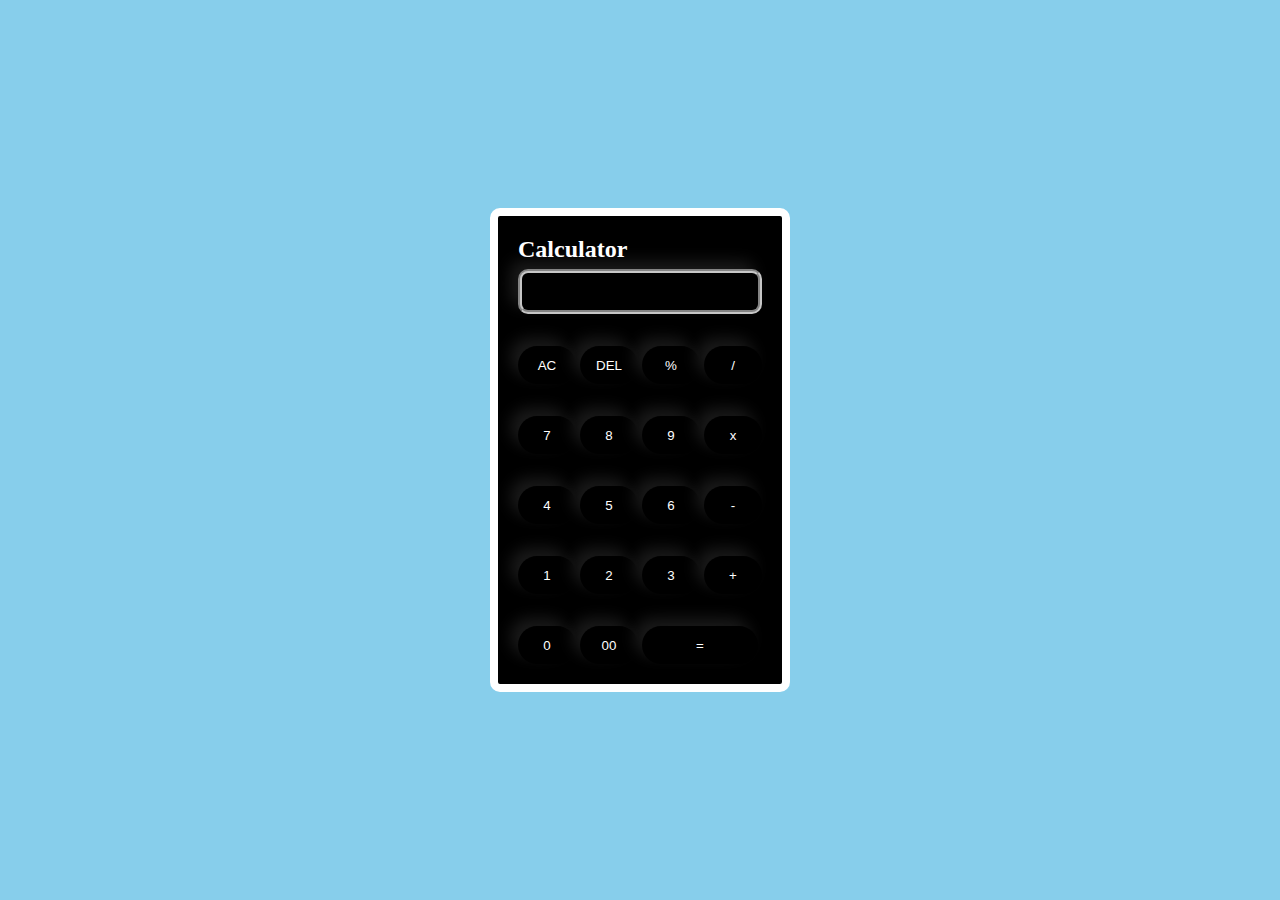
<file: calculator/index.html>
<!DOCTYPE html>
<html lang="en">
<head>
    <meta charset="UTF-8">
    <meta name="viewport" content="width=device-width, initial-scale=1.0">
    <title>Document</title>
    <style>
        *{
            margin: 0;
            padding: 0;
            box-sizing: border-box;
        }
        body{
            min-height: 100vh;
            display: flex;
            align-items: center;
            justify-content: center;
            background: skyblue;
        }
        .container{
            width: 300px;
            background: black;
            padding: 20px;
            border: 8px solid white;
            border-radius: 10px;

        }
        form{
            display: flex;
            flex-direction: column;
            justify-content: center;
            gap: 2rem;
           
        }
        .display{
            display: flex;
            justify-content: flex-end;
            
        }
        .display input{
            display: flex;
            text-align: right;
            flex: 1;
            border-radius: 10px;
            outline: 0;
            border: 0;
           font-size: 16px;
            padding: 10px;
            height: 45px;
            border: 4px groove rgba(248, 248, 248, 0.8);
        }
        input{
            outline: 0;
            border: 0;
            
            flex: 1;
            cursor: pointer;
            width: 58px;
            height: 38px;
            color: white;
            border-radius: 20px;
            background: transparent;
            box-shadow: -8px -8px 15px rgba(255, 255, 255, 0.1), 5px 5px 15px rgba(0, 0, 0, 0.2);
        }
        .equal{
            width: 116px;
        }
        h2{
            color: white;
            margin-bottom: 6px;
        }
       
    </style>
</head>
<body>
    <div class="container">
        <h2>Calculator</h2>
        <form action="">
            <div class="display">
                <input type="text" name="display" autofocus>
            </div>
            <div class="color">
                <input type="button" value="AC" onclick="display.value = ''">
                <input type="button" value="DEL" onclick="display.value = (display.value).toString().slice(0, -1)" >
                <input type="button" value="%" onclick="display.value = display.value/100 ">
                <input type="button" value="/" class="operator" onclick="display.value += '/'">
            </div>
            <div class="">
                <input type="button" value="7" onclick="display.value += '7'">
                <input type="button" value="8" onclick="display.value += '8'">
                <input type="button" value="9" onclick="display.value += '9'">
                <input type="button" value="x" class="operator" onclick="display.value += '*'">
            </div>
            <div class="">
                <input type="button" value="4" onclick="display.value += '4'">
                <input type="button" value="5" onclick="display.value += '5'">
                <input type="button" value="6" onclick="display.value += '6'">
                <input type="button" class="operator" value="-" onclick="display.value += '-'">
            </div>
            <div class="">
                <input type="button" value="1" onclick="display.value += '1'">
                <input type="button" value="2" onclick="display.value += '2'">
                <input type="button" value="3" onclick="display.value += '3'">
                <input type="button" class="operator" value="+" onclick="display.value += '+'">
            </div>
            

            
            <div class="">
                <input type="button" value="0" onclick="display.value += '0'">
                <input type="button" value="00" onclick="display.value += '00'">
                <input class="equal" type="button" value="=" onclick="display.value = eval(display.value)">
               
                
            </div>
        </form>
    </div>
</body>
</html>


<!-- onclick="display.value = display.value.toString().splice(0, 1)  -->
</file>
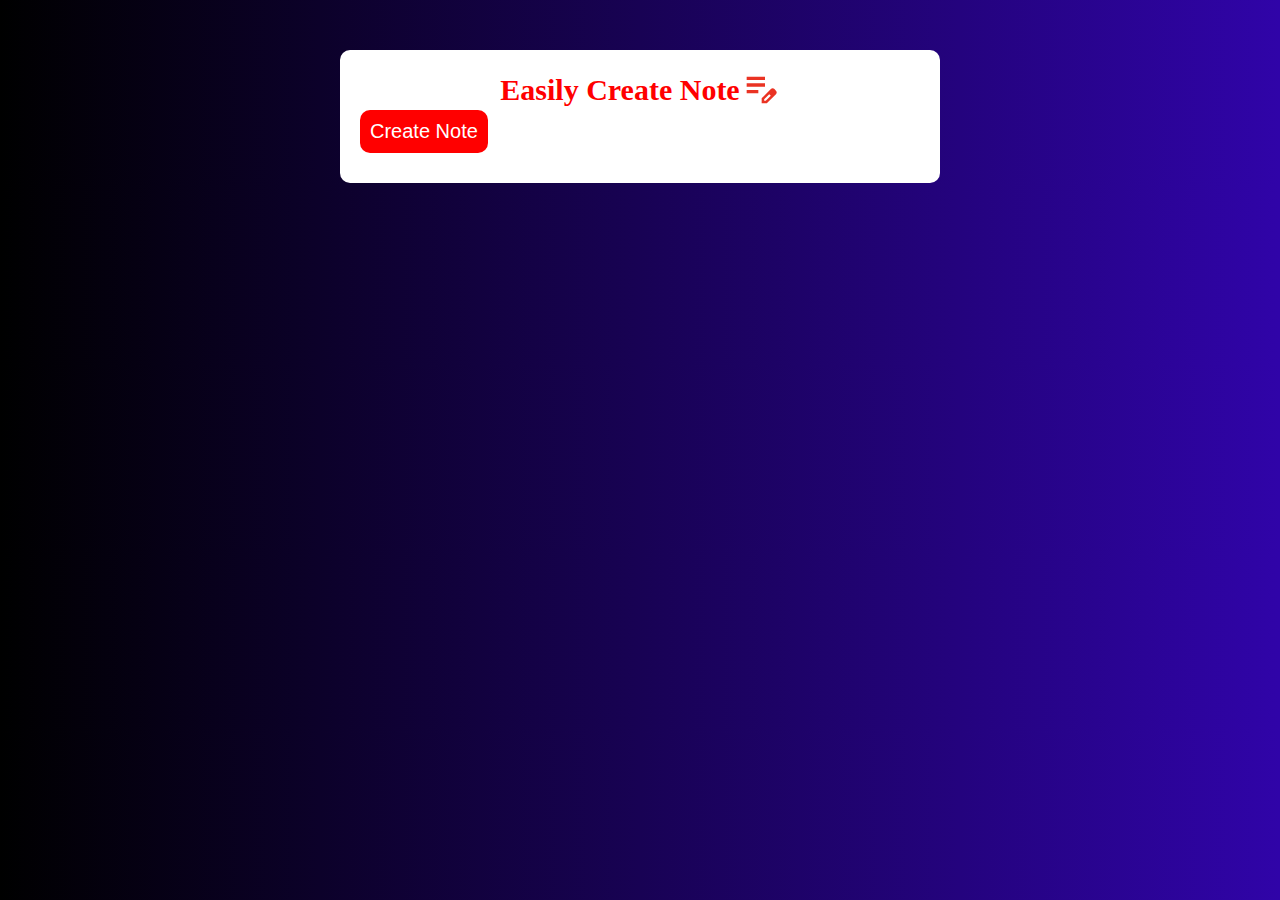
<file: Note/index.html>
<!DOCTYPE html>
<html lang="en">
<head>
    <meta charset="UTF-8">
    <meta name="viewport" content="width=device-width, initial-scale=1.0">
    <title>Document</title>
    <style>
        *{
            margin: 0;
            padding: 0;
            box-sizing: border-box;
        }
        body{
            display: flex;
            align-items: center;
            justify-content: center;
            background: linear-gradient(90deg, rgb(0, 0, 0), rgb(48, 4, 168));
            
        }
        .text{
            position: relative;
            width: 400px;
            height: 200px;
            margin-bottom: 10px;
            background-color: white;
            border: 2px solid green;
            outline: none;
          
        }
        .note-container{
            background-color: white;
            margin-top: 50px;
            border-radius: 10px;
            padding: 20px;
            width: 600px;
        }
        .note-container h3{
            display: flex;
            color: red;
            font-size: 30px;
            align-items: center;
            justify-content: center;
        }
        .note-container h3 img{
           width: 40px;
        }
        button{
            background-color: red;
            color: white;
            font-size: 20px;
            border: 0;
            outline: 0;
            padding: 10px;
            margin-bottom: 10px;
            border-radius: 10px;
        }
        .delete{
           
            position: absolute;
            bottom: 3px;
            right: 0;
            cursor: pointer;
        }
    </style>
</head>
<body>
    <div class="note-container">
        <div class="note-app">
            <h3>Easily Create Note <img src="images/edit.svg" alt=""></h3>
            <button>Create Note</button>
            <div class="note"></div>
            <!-- <p contenteditable="True" id="text"></p> -->
        </div>
    </div>
    <script>
        let buttonEl = document.querySelector("button");
        let noteDiv = document.querySelector(".note")
        let noteApp = document.querySelector(".note-app");
        buttonEl.addEventListener('click', (e)=>{
            let para = document.createElement("textarea");
            para.classList.add("text");
            let trash = document.createElement("img");
            trash.classList.add("delete");
            trash.src = 'images/trash.svg'
          
         
            noteDiv.appendChild(para).appendChild(trash);
            saveData()

        })
        noteApp.addEventListener("click", (e)=>{
            if(e.target.tagName === 'IMG'){
                e.target.parentElement.remove();
           }
           saveData()
        })
        function saveData(){
            
            localStorage.setItem("data", noteDiv.innerHTML)
        }
        function showData(){
           
            noteDiv.innerHTML = localStorage.getItem("data")
        }
        showData()
    </script>
</body>
</html>
</file>
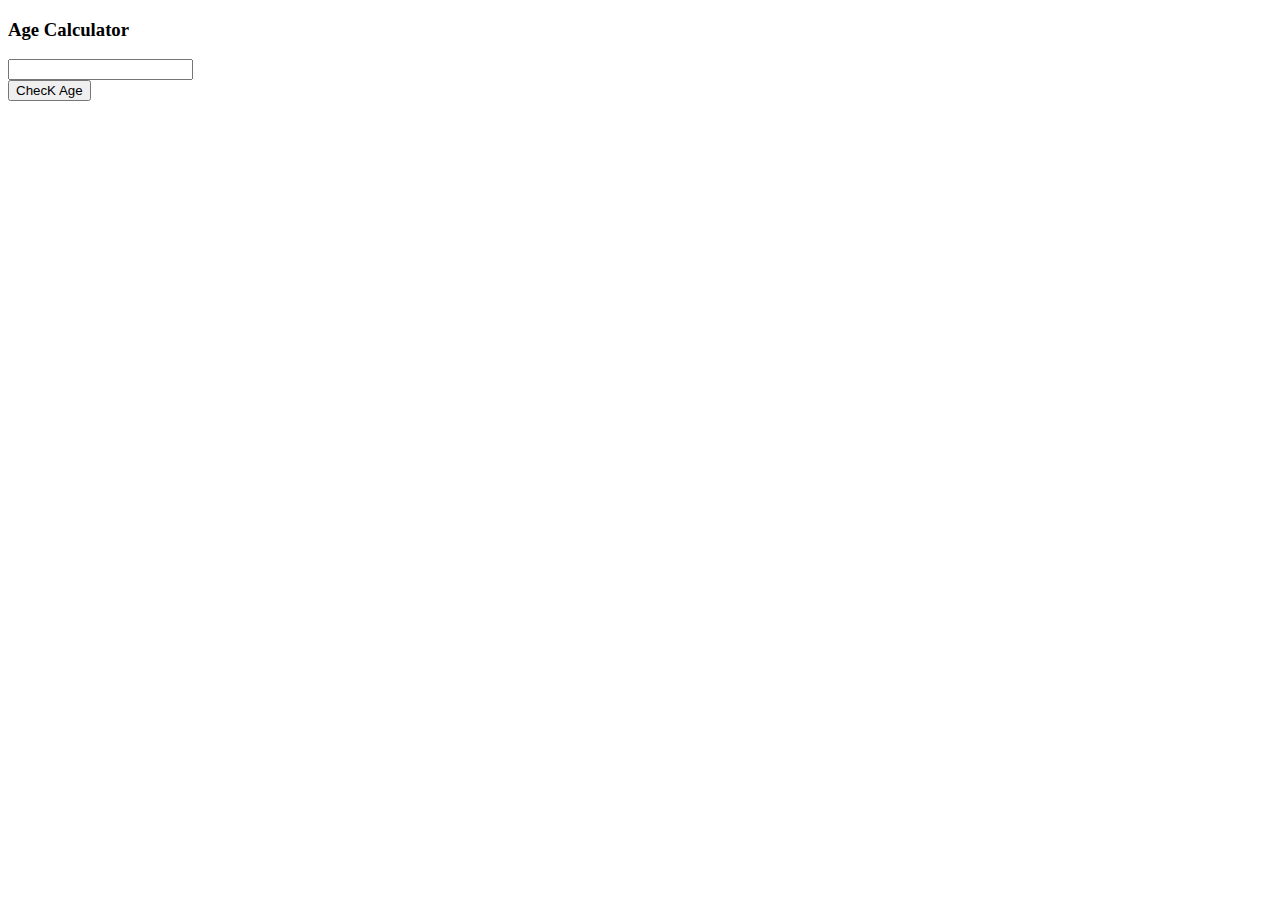
<file: Age Calculator/age.html>
<!DOCTYPE html>
<html lang="en">
<head>
    <meta charset="UTF-8">
    <meta name="viewport" content="width=device-width, initial-scale=1.0">
    <title>Document</title>
</head>
<body>
    <div class="container">
        <form action="">
            <h3>Age Calculator</h3>
            <div class="">
                <label for=""></label>
                <input type="text" id="year">
            </div>
            <button onclick="ageCalc(event)">ChecK Age</button>
            <div class="result"></div>
        </form>
    </div>
    <script>
        function ageCalc(event){
            event.preventDefault();

            let userinput = document.querySelector("#year").value;
            userinput = Number(userinput);

            let currentdate = new Date();
            currentyear = currentdate.getFullYear();

            //calculation
            let result = currentyear - userinput;
            document.querySelector(".result").innerHTML = result;

        }
    </script>
</body>
</html>
</file>
